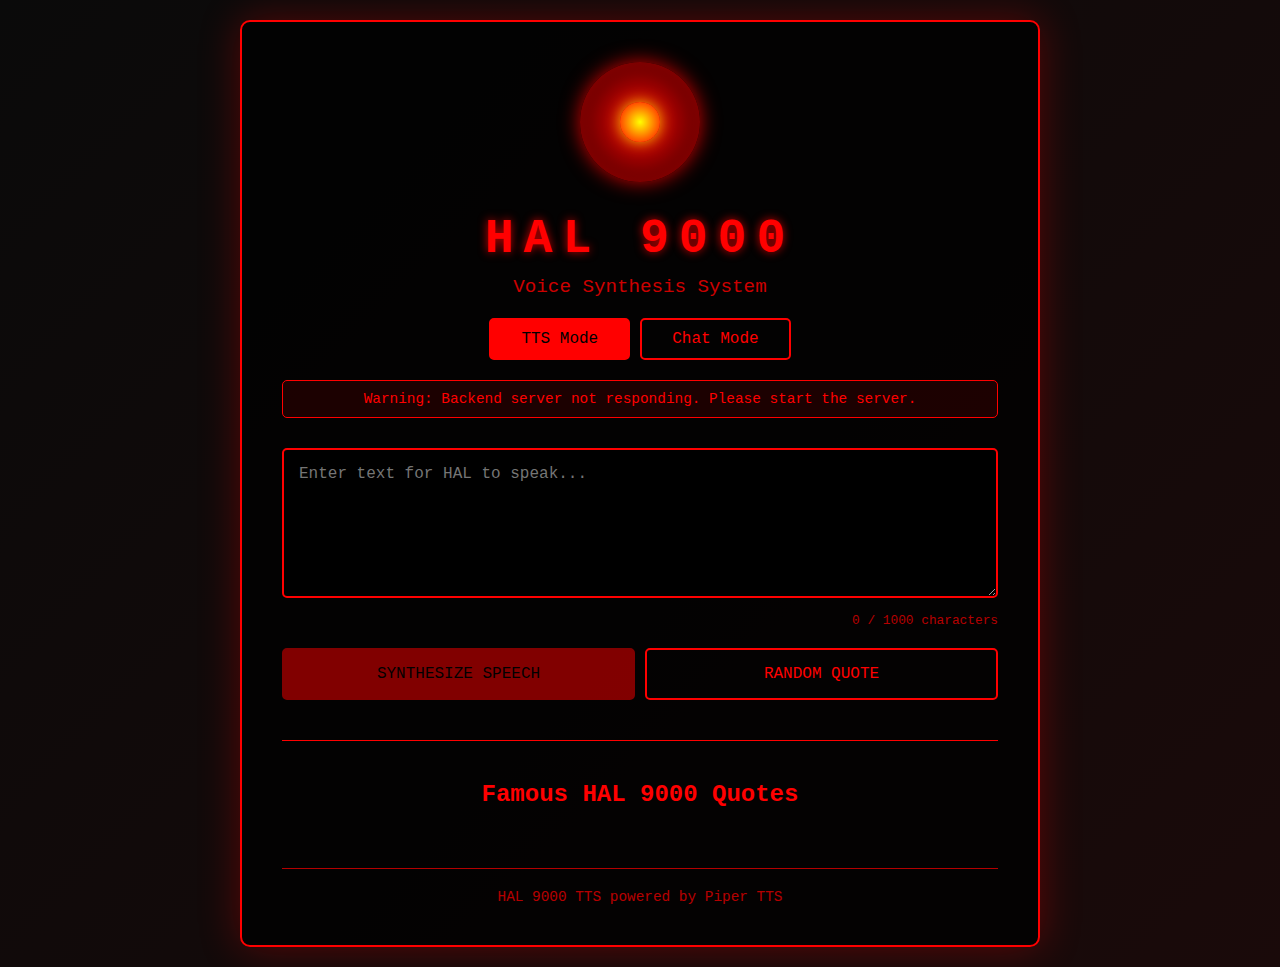
<file: frontend/index.html>
<!DOCTYPE html>
<html lang="en">
<head>
    <meta charset="UTF-8">
    <meta name="viewport" content="width=device-width, initial-scale=1.0">
    <title>HAL 9000 - Voice Synthesizer</title>
    <link rel="stylesheet" href="styles.css">
</head>
<body>
    <div class="container">
        <div class="hal-eye-container">
            <div class="hal-eye" id="halEye">
                <div class="eye-inner"></div>
            </div>
        </div>

        <h1 class="title">HAL 9000</h1>
        <p class="subtitle">Voice Synthesis System</p>

        <div class="mode-toggle">
            <button id="ttsMode" class="mode-btn active">TTS Mode</button>
            <button id="chatMode" class="mode-btn">Chat Mode</button>
        </div>

        <div class="status" id="status">System Ready</div>

        <!-- TTS Panel -->
        <div class="main-panel" id="ttsPanel">
            <textarea
                id="textInput"
                placeholder="Enter text for HAL to speak..."
                maxlength="1000"
            ></textarea>

            <div class="char-counter">
                <span id="charCount">0</span> / 1000 characters
            </div>

            <div class="button-group">
                <button id="synthesizeBtn" class="btn btn-primary">
                    <span class="btn-text">Synthesize Speech</span>
                </button>
                <button id="randomQuoteBtn" class="btn btn-secondary">
                    Random Quote
                </button>
            </div>

            <div class="audio-player" id="audioPlayerContainer" style="display: none;">
                <audio id="audioPlayer" controls></audio>
                <button id="downloadBtn" class="btn btn-download">
                    Download Audio
                </button>
            </div>
        </div>

        <!-- Chat Panel -->
        <div class="chat-panel" id="chatPanel" style="display: none;">
            <div class="chat-messages" id="chatMessages">
                <div class="system-message">
                    HAL 9000 Conversational Interface Active
                </div>
            </div>

            <div class="chat-input-container">
                <input
                    type="text"
                    id="chatInput"
                    placeholder="Ask HAL a question or click the microphone..."
                    maxlength="500"
                />
                <button id="micBtn" class="btn btn-mic" title="Push to talk">
                    🎤
                </button>
                <button id="sendBtn" class="btn btn-primary">
                    Send
                </button>
            </div>
            <div class="voice-status" id="voiceStatus" style="display: none;">
                Listening...
            </div>
            <div class="chat-controls">
                <button id="clearChatBtn" class="btn btn-secondary">
                    Clear Conversation
                </button>
                <label class="voice-mode-toggle">
                    <input type="checkbox" id="continuousListening">
                    Continuous Listening
                </label>
            </div>
        </div>

        <div class="quotes-section">
            <h3>Famous HAL 9000 Quotes</h3>
            <div id="quotesList" class="quotes-list">
                <!-- Quotes will be loaded here -->
            </div>
        </div>

        <footer>
            <p>HAL 9000 TTS powered by <a href="https://huggingface.co/campwill/HAL-9000-Piper-TTS" target="_blank">Piper TTS</a></p>
        </footer>
    </div>

    <script src="app.js"></script>
</body>
</html>
</file>
<file: frontend/styles.css>
* {
    margin: 0;
    padding: 0;
    box-sizing: border-box;
}

body {
    font-family: 'Courier New', monospace;
    background: linear-gradient(135deg, #0a0a0a 0%, #1a0a0a 100%);
    color: #ff0000;
    min-height: 100vh;
    display: flex;
    justify-content: center;
    align-items: center;
    padding: 20px;
}

.container {
    max-width: 800px;
    width: 100%;
    background: rgba(0, 0, 0, 0.8);
    border: 2px solid #ff0000;
    border-radius: 10px;
    padding: 40px;
    box-shadow: 0 0 40px rgba(255, 0, 0, 0.3);
}

.hal-eye-container {
    display: flex;
    justify-content: center;
    margin-bottom: 30px;
}

.hal-eye {
    width: 120px;
    height: 120px;
    background: radial-gradient(circle, #ff0000 0%, #8b0000 50%, #000000 100%);
    border-radius: 50%;
    position: relative;
    box-shadow:
        0 0 20px rgba(255, 0, 0, 0.8),
        inset 0 0 20px rgba(255, 0, 0, 0.5);
    animation: pulse 2s ease-in-out infinite;
}

.eye-inner {
    position: absolute;
    top: 50%;
    left: 50%;
    transform: translate(-50%, -50%);
    width: 40px;
    height: 40px;
    background: radial-gradient(circle, #ffff00 0%, #ff0000 100%);
    border-radius: 50%;
    box-shadow: 0 0 15px rgba(255, 255, 0, 0.8);
}

@keyframes pulse {
    0%, 100% {
        box-shadow:
            0 0 20px rgba(255, 0, 0, 0.8),
            inset 0 0 20px rgba(255, 0, 0, 0.5);
    }
    50% {
        box-shadow:
            0 0 40px rgba(255, 0, 0, 1),
            inset 0 0 30px rgba(255, 0, 0, 0.7);
    }
}

.hal-eye.active {
    animation: pulse 0.5s ease-in-out infinite;
}

.title {
    text-align: center;
    font-size: 3em;
    letter-spacing: 10px;
    margin-bottom: 10px;
    text-shadow: 0 0 10px rgba(255, 0, 0, 0.8);
}

.subtitle {
    text-align: center;
    font-size: 1.2em;
    margin-bottom: 20px;
    opacity: 0.8;
}

.mode-toggle {
    display: flex;
    justify-content: center;
    gap: 10px;
    margin-bottom: 20px;
}

.mode-btn {
    padding: 10px 30px;
    font-family: 'Courier New', monospace;
    font-size: 1em;
    border: 2px solid #ff0000;
    border-radius: 5px;
    background: transparent;
    color: #ff0000;
    cursor: pointer;
    transition: all 0.3s ease;
}

.mode-btn.active {
    background: #ff0000;
    color: #000000;
}

.mode-btn:hover:not(.active) {
    background: rgba(255, 0, 0, 0.1);
}

.status {
    text-align: center;
    padding: 10px;
    background: rgba(255, 0, 0, 0.1);
    border: 1px solid #ff0000;
    border-radius: 5px;
    margin-bottom: 30px;
    font-size: 0.9em;
}

.main-panel {
    margin-bottom: 40px;
}

textarea {
    width: 100%;
    min-height: 150px;
    background: #000000;
    color: #ff0000;
    border: 2px solid #ff0000;
    border-radius: 5px;
    padding: 15px;
    font-family: 'Courier New', monospace;
    font-size: 1em;
    resize: vertical;
    margin-bottom: 10px;
}

textarea:focus {
    outline: none;
    box-shadow: 0 0 10px rgba(255, 0, 0, 0.5);
}

.char-counter {
    text-align: right;
    font-size: 0.8em;
    margin-bottom: 20px;
    opacity: 0.7;
}

.button-group {
    display: flex;
    gap: 10px;
    margin-bottom: 20px;
    flex-wrap: wrap;
}

.btn {
    flex: 1;
    min-width: 150px;
    padding: 15px 30px;
    font-family: 'Courier New', monospace;
    font-size: 1em;
    border: 2px solid #ff0000;
    border-radius: 5px;
    cursor: pointer;
    transition: all 0.3s ease;
    text-transform: uppercase;
}

.btn-primary {
    background: #ff0000;
    color: #000000;
}

.btn-primary:hover:not(:disabled) {
    background: #cc0000;
    box-shadow: 0 0 20px rgba(255, 0, 0, 0.6);
}

.btn-secondary {
    background: transparent;
    color: #ff0000;
}

.btn-secondary:hover:not(:disabled) {
    background: rgba(255, 0, 0, 0.1);
}

.btn:disabled {
    opacity: 0.5;
    cursor: not-allowed;
}

.audio-player {
    background: transparent;
    border: 1px solid rgba(255, 0, 0, 0.3);
    border-radius: 5px;
    padding: 10px;
    display: flex;
    flex-direction: column;
    gap: 8px;
    align-items: center;
    margin-top: 15px;
}

audio {
    width: 100%;
    max-width: 350px;
    height: 32px;
    filter: invert(1) hue-rotate(180deg);
    opacity: 0.9;
}

audio::-webkit-media-controls-panel {
    background-color: rgba(0, 0, 0, 0.8);
}

.btn-download {
    background: transparent;
    color: #ff0000;
    min-width: 150px;
    padding: 8px 20px;
    font-size: 0.85em;
    border: 1px solid rgba(255, 0, 0, 0.5);
}

.btn-download:hover {
    background: rgba(255, 0, 0, 0.1);
    border-color: #ff0000;
}

.quotes-section {
    margin-top: 40px;
    padding-top: 40px;
    border-top: 1px solid #ff0000;
}

.quotes-section h3 {
    text-align: center;
    margin-bottom: 20px;
    font-size: 1.5em;
}

.quotes-list {
    display: grid;
    gap: 10px;
}

.quote-item {
    background: rgba(255, 0, 0, 0.05);
    border: 1px solid #ff0000;
    border-radius: 5px;
    padding: 15px;
    cursor: pointer;
    transition: all 0.3s ease;
}

.quote-item:hover {
    background: rgba(255, 0, 0, 0.15);
    transform: translateX(5px);
}

footer {
    text-align: center;
    margin-top: 40px;
    padding-top: 20px;
    border-top: 1px solid #ff0000;
    opacity: 0.7;
    font-size: 0.9em;
}

footer a {
    color: #ff0000;
    text-decoration: none;
}

footer a:hover {
    text-decoration: underline;
}

/* Chat Panel Styles */
.chat-panel {
    margin-bottom: 40px;
}

.chat-messages {
    height: 400px;
    overflow-y: auto;
    background: rgba(0, 0, 0, 0.5);
    border: 2px solid #ff0000;
    border-radius: 5px;
    padding: 20px;
    margin-bottom: 20px;
}

.chat-messages::-webkit-scrollbar {
    width: 10px;
}

.chat-messages::-webkit-scrollbar-track {
    background: rgba(0, 0, 0, 0.3);
}

.chat-messages::-webkit-scrollbar-thumb {
    background: #ff0000;
    border-radius: 5px;
}

.system-message {
    text-align: center;
    color: #ffff00;
    font-style: italic;
    margin-bottom: 20px;
    padding: 10px;
    border-bottom: 1px solid rgba(255, 0, 0, 0.3);
}

.message {
    margin-bottom: 20px;
    animation: fadeIn 0.3s ease-in;
}

@keyframes fadeIn {
    from {
        opacity: 0;
        transform: translateY(-10px);
    }
    to {
        opacity: 1;
        transform: translateY(0);
    }
}

.message-header {
    font-weight: bold;
    margin-bottom: 5px;
    font-size: 0.9em;
}

.user-message .message-header {
    color: #00ff00;
}

.hal-message .message-header {
    color: #ff0000;
}

.message-content {
    padding: 10px;
    border-radius: 5px;
    line-height: 1.5;
}

.user-message .message-content {
    background: rgba(0, 255, 0, 0.1);
    border-left: 3px solid #00ff00;
}

.hal-message .message-content {
    background: rgba(255, 0, 0, 0.1);
    border-left: 3px solid #ff0000;
}

.message-audio {
    margin-top: 10px;
}

.message-audio audio {
    width: 100%;
    max-width: 300px;
}

.chat-input-container {
    display: flex;
    gap: 10px;
    margin-bottom: 15px;
}

.chat-input-container input {
    flex: 1;
    background: #000000;
    color: #ff0000;
    border: 2px solid #ff0000;
    border-radius: 5px;
    padding: 15px;
    font-family: 'Courier New', monospace;
    font-size: 1em;
}

.chat-input-container input:focus {
    outline: none;
    box-shadow: 0 0 10px rgba(255, 0, 0, 0.5);
}

.chat-controls {
    display: flex;
    justify-content: center;
    align-items: center;
    gap: 20px;
}

.btn-mic {
    min-width: 50px;
    padding: 15px;
    font-size: 1.2em;
    background: transparent;
    color: #ff0000;
    border: 2px solid #ff0000;
    transition: all 0.3s ease;
}

.btn-mic:hover:not(:disabled) {
    background: rgba(255, 0, 0, 0.1);
}

.btn-mic.listening {
    background: #ff0000;
    color: #000000;
    animation: pulse-mic 0.5s ease-in-out infinite;
}

@keyframes pulse-mic {
    0%, 100% {
        box-shadow: 0 0 10px rgba(255, 0, 0, 0.8);
    }
    50% {
        box-shadow: 0 0 20px rgba(255, 0, 0, 1);
    }
}

.voice-status {
    text-align: center;
    padding: 10px;
    background: rgba(255, 0, 0, 0.1);
    border: 1px solid #ff0000;
    border-radius: 5px;
    margin-bottom: 15px;
    color: #ffff00;
    animation: fadeIn 0.3s ease-in;
}

.voice-mode-toggle {
    display: flex;
    align-items: center;
    gap: 10px;
    font-size: 0.9em;
    cursor: pointer;
    user-select: none;
}

.voice-mode-toggle input[type="checkbox"] {
    cursor: pointer;
    width: 18px;
    height: 18px;
    accent-color: #ff0000;
}

@media (max-width: 600px) {
    .container {
        padding: 20px;
    }

    .title {
        font-size: 2em;
        letter-spacing: 5px;
    }

    .button-group {
        flex-direction: column;
    }

    .btn {
        width: 100%;
    }
}
</file>
